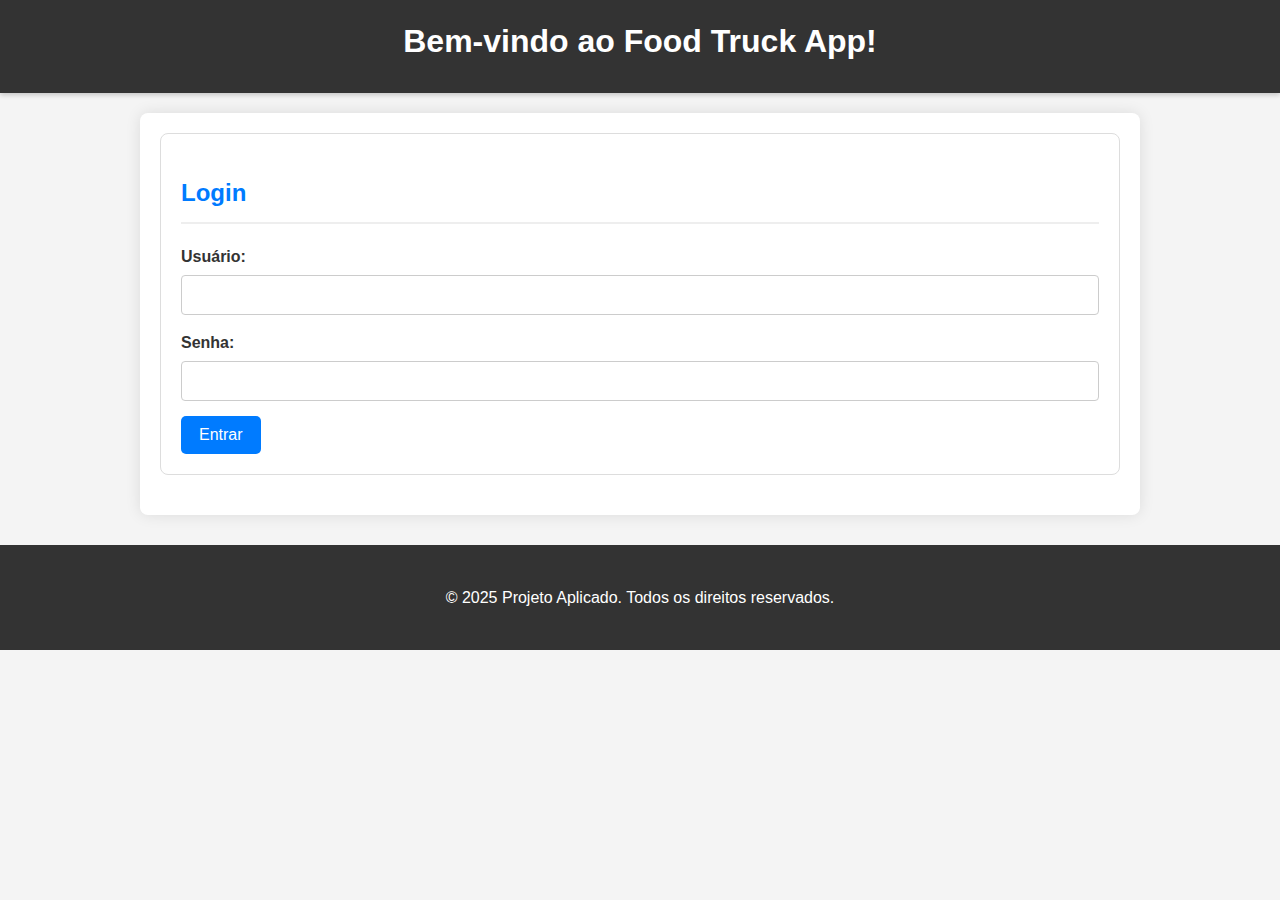
<file: public/index.html>
<!DOCTYPE html>
<html lang="pt-BR">
<head>
    <meta charset="UTF-8">
    <meta name="viewport" content="width=device-width, initial-scale=1.0">
    <title>Food Truck - Login</title>
    <link rel="stylesheet" href="../assets/css/style.css">
</head>
<body>
    <header>
        <h1>Bem-vindo ao Food Truck App!</h1>
    </header>
    <main>
        <section class="login-container">
            <h2>Login</h2>
            <form id="loginForm">
                <div class="form-group">
                    <label for="username">Usuário:</label>
                    <input type="text" id="username" name="username" required>
                </div>
                <div class="form-group">
                    <label for="password">Senha:</label>
                    <input type="password" id="password" name="password" required>
                </div>
                <div class="form-group" id="role-group" style="display: none;">
                    <label for="role">Entrar como:</label>
                    <select id="role" name="role">
                        <option value="" selected disabled>Selecione...</option>
                        <option value="atendente">Atendente</option>
                        <option value="chapeiro">Chapeiro</option>
                    </select>
                </div>
                <button type="submit">Entrar</button>
            </form>
            <p id="errorMessage" style="display:none; color:red;"></p>
        </section>
    </main>
    <footer>
        <p>&copy; 2025 Projeto Aplicado. Todos os direitos reservados.</p>
    </footer>
    <script src="../assets/js/common.js"></script>
    <script src="./index.js"></script>
</body>
</html>
</file>
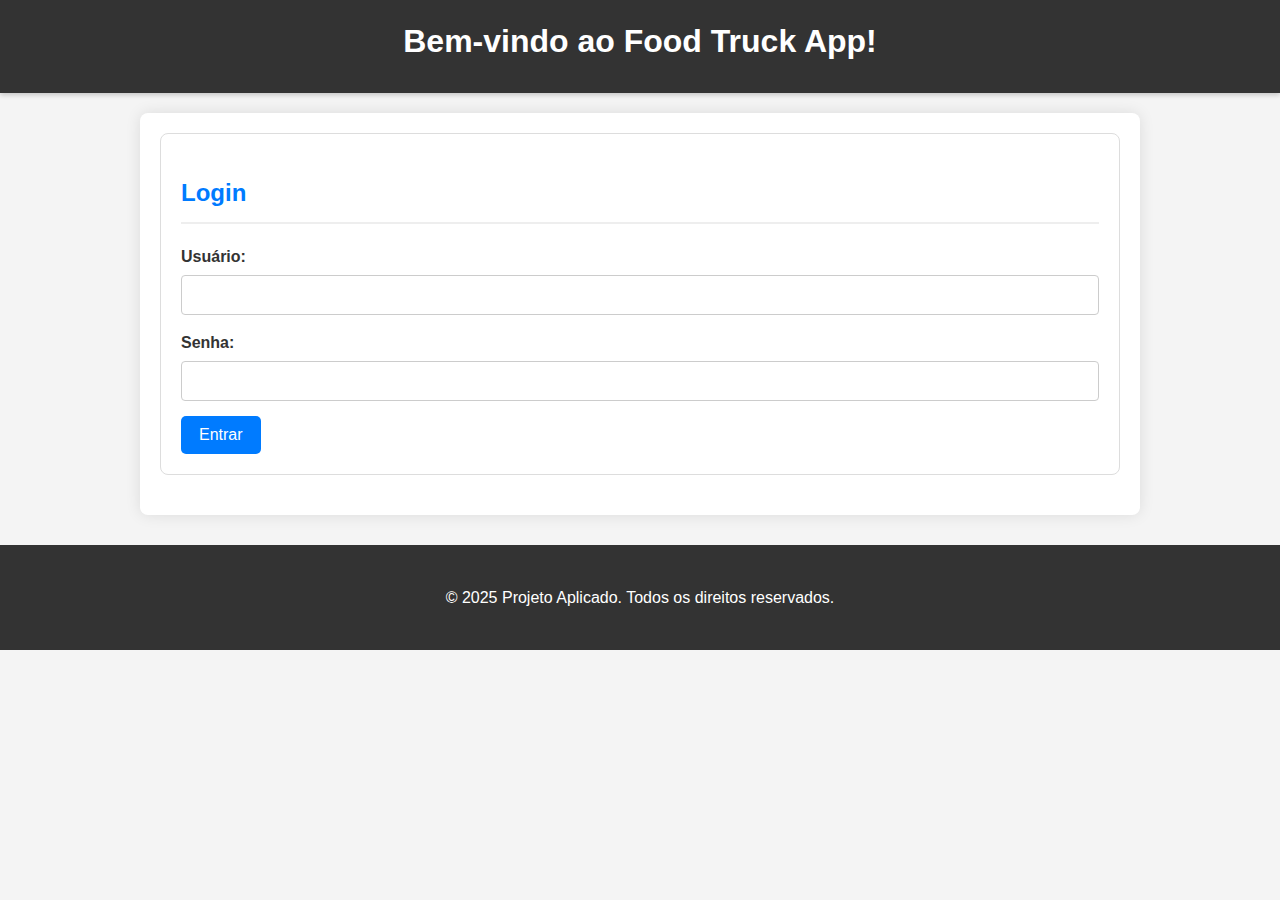
<file: public/admin/gerenciar_produtos.html>
<!DOCTYPE html>
<html lang="pt-BR">
<head>
    <meta charset="UTF-8">
    <meta name="viewport" content="width=device-width, initial-scale=1.0">
    <title>Admin - Gerenciar Produtos</title>
    <link rel="stylesheet" href="../../assets/css/gerenciar_produtos.css">
    
</head>
<body>
    <header>
        <h1>Gerenciamento de Produtos</h1>
        <nav>           
            <a href="../atendente/menu.html">Menu (Registrar Pedido)</a>  
           
        </nav>
    </header>
    <main>
        <section class="product-management">
            <h2>Criar Novo Produto</h2>
            <form id="createProductForm" class="inline-form">
                <div class="form-group">
                    <label for="createName">Nome:</label>
                    <input type="text" id="createName" required>
                </div>
                <div class="form-group">
                    <label for="createPrice">Preço:</label>
                    <input type="number" id="createPrice" step="0.01" required>
                </div>
                <div class="form-group">
                    <label for="createDescription">Descrição:</label>
                    <textarea id="createDescription"></textarea>
                </div>
                <div class="form-group">
                    <label for="createCategory">Categoria:</label>
                    <input type="text" id="createCategory">
                </div>
                <button type="submit">Criar Produto</button>
            </form>
            <p id="createProductMessage" style="color: green;"></p>
        </section>

        <section class="product-list">
            <h2>Lista de Produtos</h2>
            <div class="filter-controls">
                <label for="offset">Offset:</label>
                <input type="number" id="offset" value="0" min="0">
                <label for="limit">Limit:</label>
                <input type="number" id="limit" value="10" min="1" max="100">
                <button id="fetchProductsBtn">Carregar Produtos</button>
            </div>
            <ul id="productsList">
                <li>Carregando produtos...</li>
            </ul>
            <p id="productsPaginationInfo"></p>
        </section>

        <section class="product-details" >
            <h2>Detalhes e Edição de Produto</h2>
            <div class="form-group">
                <label for="getProductId">ID do Produto:</label>
                <input type="text" id="getProductId">
                <button id="getProductBtn">Buscar Produto</button>
            </div>
            <form id="updateProductForm" class="inline-form" style="display: none;">
                <h3>Editar Produto <span id="currentProductId"></span></h3>
                <div class="form-group">
                    <label for="updateName">Nome:</label>
                    <input type="text" id="updateName">
                </div>
                <div class="form-group">
                    <label for="updateDescription">Descrição:</label>
                    <textarea id="updateDescription"></textarea>
                </div>
                <div class="form-group">
                    <label for="updatePrice">Preço:</label>
                    <input type="text" id="updatePrice" step="0.01">
                </div>
                <div class="form-group">
                    <label for="updateCategory">Categoria:</label>
                    <input type="text" id="updateCategory">
                </div>
                <button type="submit" id="submitUpdateButton">Atualizar Produto (PUT)</button>
                <button type="button" id="submitPatchButton">Atualizar Parcial (PATCH)</button>
                <button type="button" id="deleteProductBtn">Deletar Produto</button>
            </form>
            <p id="productDetailMessage" style="color: blue;"></p>
        </section>
    </main>
    <footer>
        <p>&copy; 2025 Projeto Aplicado. Todos os direitos reservados.</p>
    </footer>
    <script src="../../assets/js/common.js"></script>
    <script src="./gerenciar_produtos.js"></script>
</body>
</html>
</file>
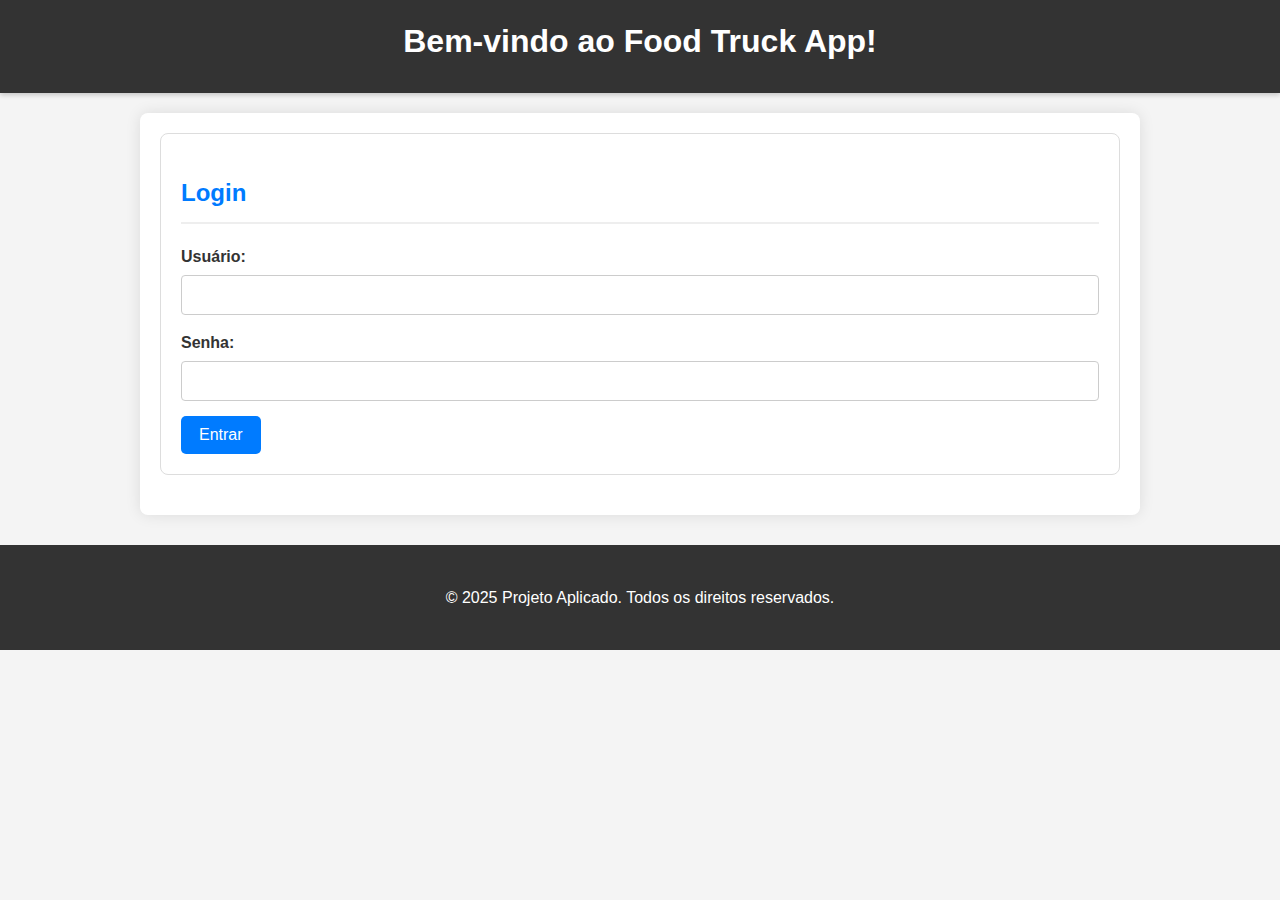
<file: public/atendente/acompanhar_pedidos.html>
<!DOCTYPE html>
<html lang="pt-BR">
<head>
    <meta charset="UTF-8">
    <meta name="viewport" content="width=device-width, initial-scale=1.0">
    <meta name="description" content="Interface do Chapeiro para gestão e acompanhamento de pedidos de lanchonete por status.">
    <title>Chapeiro - Preparar Pedidos</title> <link rel="stylesheet" href="../../assets/css/style.css">
    <link rel="stylesheet" href="../../assets/css/chapeiro.css">
</head>
<body>
    <header>
        <h1>Acompanhar Pedidos</h1>
            <nav>
                <ul>
                <li><a href="menu.html">Voltar</a></li>
                <li><a href="#" id="logoutBtn">Sair</a></li>
                </ul>
            </nav>
        </div>
    </header>

    <main class="container">
        <section id="orders-section">
            <h2>Gestão de Pedidos por Status</h2>
            <h3> Funções Permitidas: Cancelar ou Estornar Cancelamento</h3>
            <p id="loadingMessage" class="message">Carregando pedidos...</p>
            <p id="noOrdersMessage" class="message" style="display: none;">Nenhum pedido encontrado nos status visíveis.</p>

            <div class="filter-controls-container">
                <button id="toggleFilterBtn" class="btn-primary filter-toggle-btn">Ver Pedidos de Outros Dias</button>
            </div>
            <div class="orders-board">
                <div class="status-column" id="column-pending">
                    <h3>Pendentes <span class="order-count" id="count-pending"> (0)</span></h3>
                    <div class="orders-grid" id="pendingOrdersList">
                        </div>
                </div>

                <div class="status-column" id="column-processing">
                    <h3>Em Preparo <span class="order-count" id="count-processing"> (0)</span></h3>
                    <div class="orders-grid" id="processingOrdersList">
                        </div>
                </div>

                <div class="status-column" id="column-completed">
                    <h3>Concluídos <span class="order-count" id="count-completed"> (0)</span></h3>
                    <div class="orders-grid" id="completedOrdersList">
                        </div>
                </div>

                <div class="status-column" id="column-cancelled">
                    <h3>Cancelados <span class="order-count" id="count-cancelled"> (0)</span></h3>
                    <div class="orders-grid" id="cancelledOrdersList">
                        </div>
                </div>
            </div>
        </section>
    </main>

    <footer>
        <div class="container">
            <p>&copy; 2025 Projeto Aplicado. Todos os direitos reservados.</p>
        </div>
    </footer>

    <script src="../../assets/js/common.js"></script>
    <script src="acompanhar_pedidos.js"></script> </body>
</html>
</file>
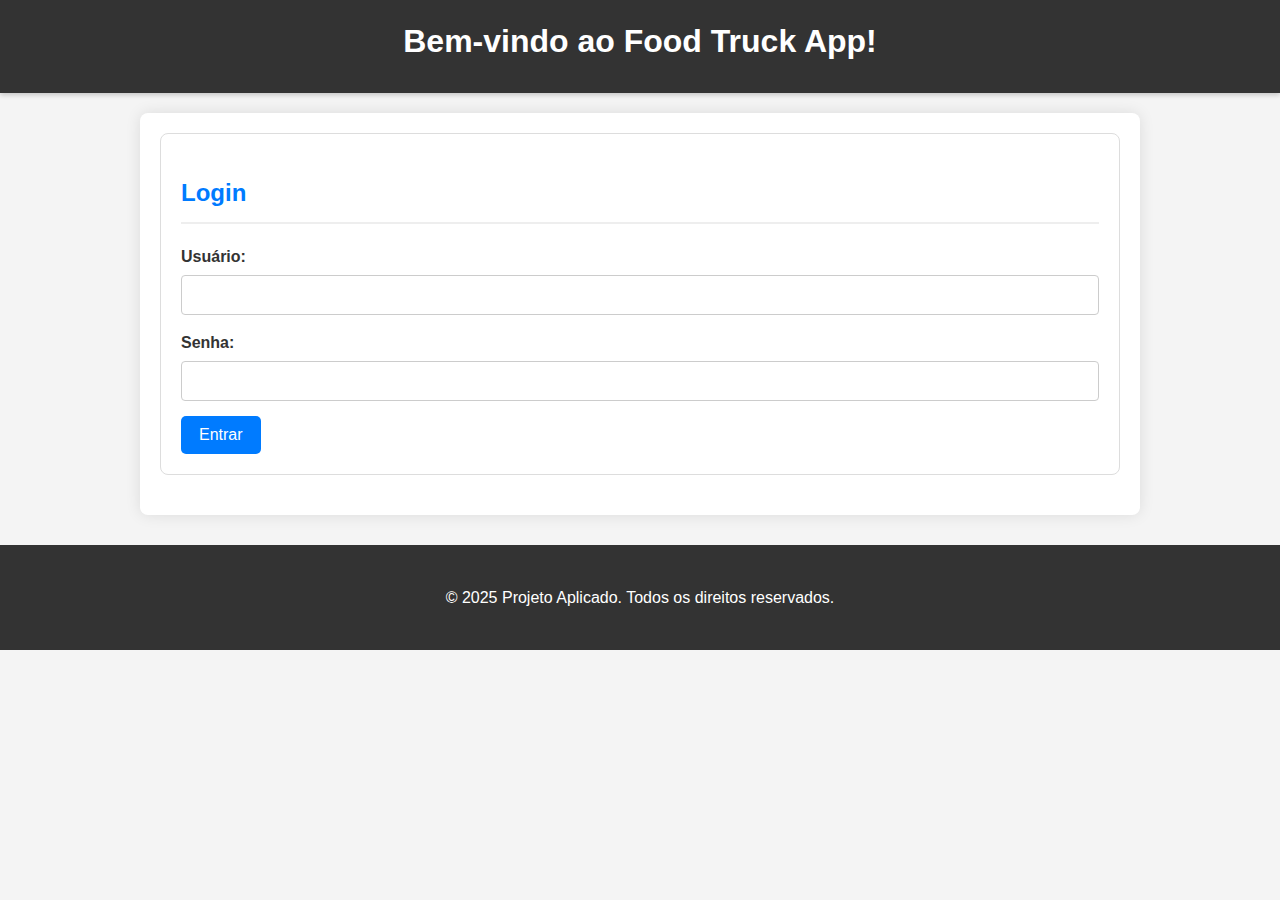
<file: public/atendente/acompanhar_pedidos2.html>
<!DOCTYPE html>
<html lang="pt-BR">
<head>
    <meta charset="UTF-8">
    <meta name="viewport" content="width=device-width, initial-scale=1.0">
    <title>Acompanhar Pedidos - FoodTruck</title>
    <link rel="stylesheet" href="../../assets/css/style.css">
</head>
<body>
    <header>
        <h1>Acompanhar Pedidos</h1>
        <nav>
            <ul>
                <li><a href="../dashboard.html">Dashboard</a></li>
                <li><a href="menu.html">Menu (Registrar Pedido)</a></li>
                <li><a href="acompanhar_pedidos.html">Acompanhar Pedidos</a></li>
                <li><a href="../admin/gerenciar_produtos.html">Gerenciar Produtos</a></li>
                <li><a href="#" id="logoutBtn">Sair</a></li>
            </ul>
        </nav>
    </header>

    <main>
        <section id="orders-list-section">
            <h2>Pedidos Atuais</h2>
            <div id="ordersTableContainer">
                <p id="loadingMessage">Carregando pedidos...</p>
                <table id="ordersTable">
                    <thead>
                        <tr>
                            <th>ID do Pedido</th>
                            <th>Mesa</th>
                            <th>Total</th>
                            <th>Status</th>
                            <th>Data/Hora</th>
                            <th>Observações</th>
                            <th>Ações</th>
                        </tr>
                    </thead>
                    <tbody>
                        </tbody>
                </table>
                <p id="noOrdersMessage" style="display: none;">Nenhum pedido encontrado.</p>
            </div>
        </section>
    </main>

    <footer>
        <p>&copy; 2025 Projeto Aplicado. Todos os direitos reservados.</p>
    </footer>

    <script src="../../assets/js/common.js"></script>
    <script src="./acompanhar_pedidos.js"></script>
</body>
</html>
</file>
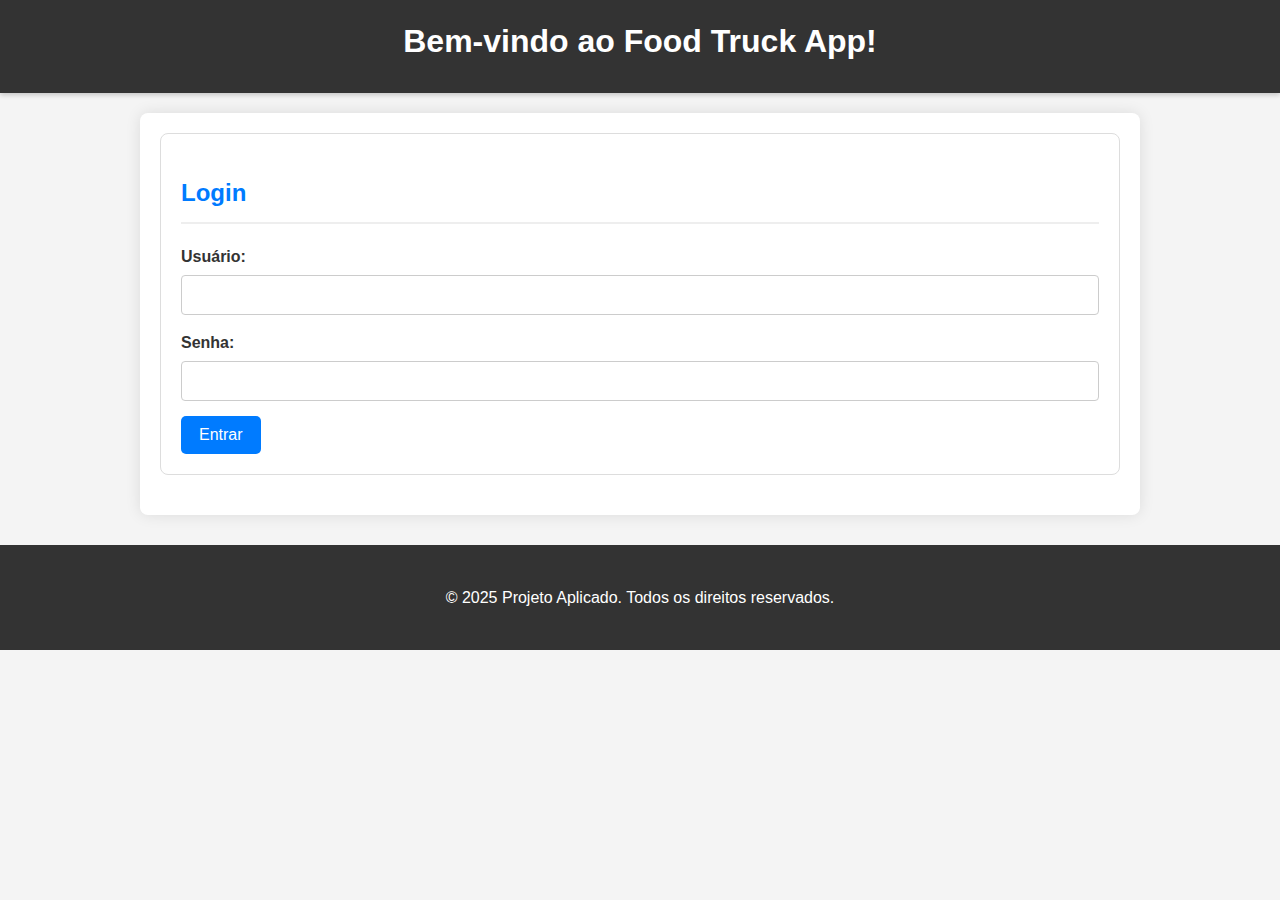
<file: public/atendente/menu.html>
<!DOCTYPE html>
<html lang="pt-BR">
<head>
    <meta charset="UTF-8">
    <meta name="viewport" content="width=device-width, initial-scale=1.0">
    <title>Menu - Restaurante</title>
    <link rel="stylesheet" href="../../assets/css/style.css">
    <link rel="stylesheet" href="../../assets/css/atendente_menu.css">
</head>
<body>
    <header>
        <div class="container">
            <h1>Menu do Restaurante</h1>
            <nav>
                <ul>
                    <li><a href="#" id="viewCartBtn">Ver Carrinho (<span id="cartItemCount">0</span>)</a></li>
                    <li><a href="acompanhar_pedidos.html">Acompanhar Pedidos</a></li>
                    <li><a href="../admin/gerenciar_produtos.html">Gerenciar Produtos</a></li>
                    <li><a href="#" id="logoutBtn">Sair</a></li>                 
                </ul>
            </nav>
        </div>
    </header>

    <main class="container">
        <section id="products-section">
            <h2>Nossos Produtos</h2>
            <div id="preparationTimeEstimate" class="time-estimate-box">
                <p>Tempo de preparo estimado para o seu pedido: <span id="estimatedMinutes">--</span> minutos.</p>
                <p>Pedidos em preparo/pendentes: <span id="pendingOrdersCount">--</span></p> </div>
            </div>

            <p id="loadingMessage" class="message">Carregando produtos...</p>
            <p id="noProductsMessage" class="message" style="display: none;">Nenhum produto disponível.</p>

            <div class="products-board">
                <div class="category-column" id="column-food">
                    <h3>Comidas <span class="product-count" id="count-food"> (0)</span></h3>
                    <div class="products-grid" id="foodProductsList">
                        </div>
                </div>

                <div class="category-column" id="column-drink">
                    <h3>Bebidas <span class="product-count" id="count-drink"> (0)</span></h3>
                    <div class="products-grid" id="drinkProductsList">
                        </div>
                </div>

                <div class="category-column" id="column-dessert">
                    <h3>Sobremesas <span class="product-count" id="count-dessert"> (0)</span></h3>
                    <div class="products-grid" id="dessertProductsList">
                        </div>
                </div>

                <div class="category-column" id="column-snack">
                    <h3>Lanches <span class="product-count" id="count-snack"> (0)</span></h3>
                    <div class="products-grid" id="snackProductsList">
                        </div>
                </div>
            </div>
        </section>

        <div id="cartModal" class="modal">
            <div class="modal-content">
                <span class="close-button">&times;</span>
                <h2>Seu Carrinho</h2>
                <ul id="cartItems">
                    </ul>
                <p>Total: R$ <span id="cartTotal">0.00</span></p>
                <div class="order-notes-section">
                    <label for="orderNotes">Observações do Pedido:</label>
                    <textarea id="orderNotes" rows="3" placeholder="Ex: Sem cebola, ponto da carne, etc."></textarea>
                </div>
                <div class="cart-actions">
                    <button id="clearCartBtn" class="btn btn-secondary">Limpar Carrinho</button>
                    <button id="checkoutBtn" class="btn btn-primary">Finalizar Pedido</button>
                </div>
            </div>
        </div>
    </main>

    <footer>
        <div class="container">
            <p>&copy; 2025 Projeto Aplicado. Todos os direitos reservados.</p>
        </div>
    </footer>

    <script src="../../assets/js/common.js"></script>
    <script src="menu.js"></script>
</body>
</html>
</file>
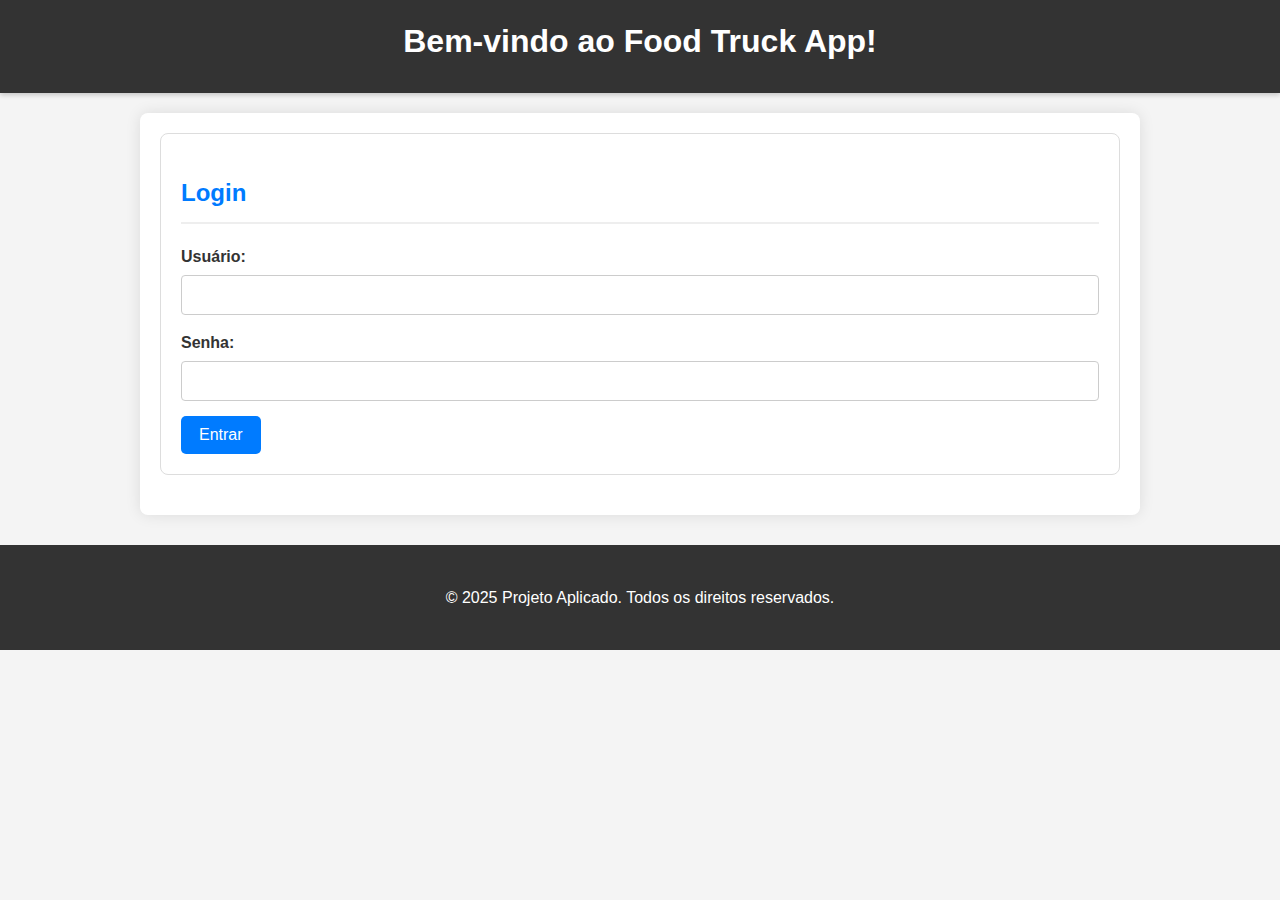
<file: public/atendente/registrar_avaliacao.html>
<!DOCTYPE html>
<html lang="pt-BR">
<head>
    <meta charset="UTF-8">
    <meta name="viewport" content="width=device-width, initial-scale=1.0">
    <meta name="description" content="Página para avaliar pedidos e visualizar ranking de produtos.">
    <title>Atendente - Avaliar Pedidos e Ranking</title>
    <link rel="stylesheet" href="../../assets/css/style.css">
    <link rel="stylesheet" href="../../assets/css/avaliar.css"> </head>
<body>
    <header>
        <div class="container header-container">
            <h1>Avaliar Pedidos e Ranking</h1>
            <nav>
                <ul>
                    <li><a href="menu.html">Menu</a></li>

                </ul>
            </nav>
        </div>
    </header>

    <main class="container">
        <section id="evaluate-order-section">
            <h2>Avaliar Novos Pedidos Concluídos</h2>
            <p id="evalOrdersLoading" class="message">Carregando pedidos concluídos para avaliação...</p>
            <p id="noEvalOrdersMessage" class="message" style="display: none;">Nenhum pedido concluído disponível para avaliação no momento.</p>
            
            <div class="orders-list-container" id="ordersToEvaluateList">
                </div>

            <div id="ratingInputCard" class="form-card" style="display: none;">
                <h3>Atribuir Nota ao Pedido: <span id="selectedOrderLocator"></span></h3>
                <p>Status: <span id="selectedOrderStatus"></span> | Total: R$ <span id="selectedOrderTotal"></span> | Criado em: <span id="selectedOrderCreatedAt"></span></p>
                <div class="rating-input-group">
                    <label for="orderRatingInput">Nota (0-5):</label>
                    <input type="number" id="orderRatingInput" min="0" max="5" step="0.5" placeholder="Ex: 4.5">
                    <button id="submitRatingBtn" class="btn-primary">Atribuir Nota</button>
                </div>
                <p id="evaluationMessage" class="message" style="display: none;"></p>
            </div>
        </section>

        <hr> <section id="evaluated-orders-section">
            <h2>Pedidos Já Avaliados</h2>
            <p id="evaluatedOrdersLoading" class="message">Carregando pedidos avaliados...</p>
            <p id="noEvaluatedOrdersMessage" class="message" style="display: none;">Nenhum pedido foi avaliado ainda.</p>
            
            <div class="orders-list-container" id="evaluatedOrdersList">
                </div>
        </section>

        <hr> <section id="product-ranking-section">
            <h2>Ranking de Produtos Avaliados</h2>
            <p id="rankingLoadingMessage" class="message">Carregando ranking...</p>
            <p id="noRankingMessage" class="message" style="display: none;">Nenhum produto avaliado ainda.</p>
            <table id="rankingTable" style="display: none;">
                <thead>
                    <tr>
                        <th>Produto</th>
                        <th>Vendas</th>
                        <th>Média de Notas</th>
                    </tr>
                </thead>
                <tbody id="rankingTableBody">
                    </tbody>
            </table>
        </section>
    </main>

    <footer>
        <div class="container">
            <p>&copy; 2025 Projeto Aplicado. Todos os direitos reservados.</p>
        </div>
    </footer>

    <script src="../../assets/js/common.js"></script>
    <script src="registrar_avaliacao.js"></script>
</body>
</html>
</file>
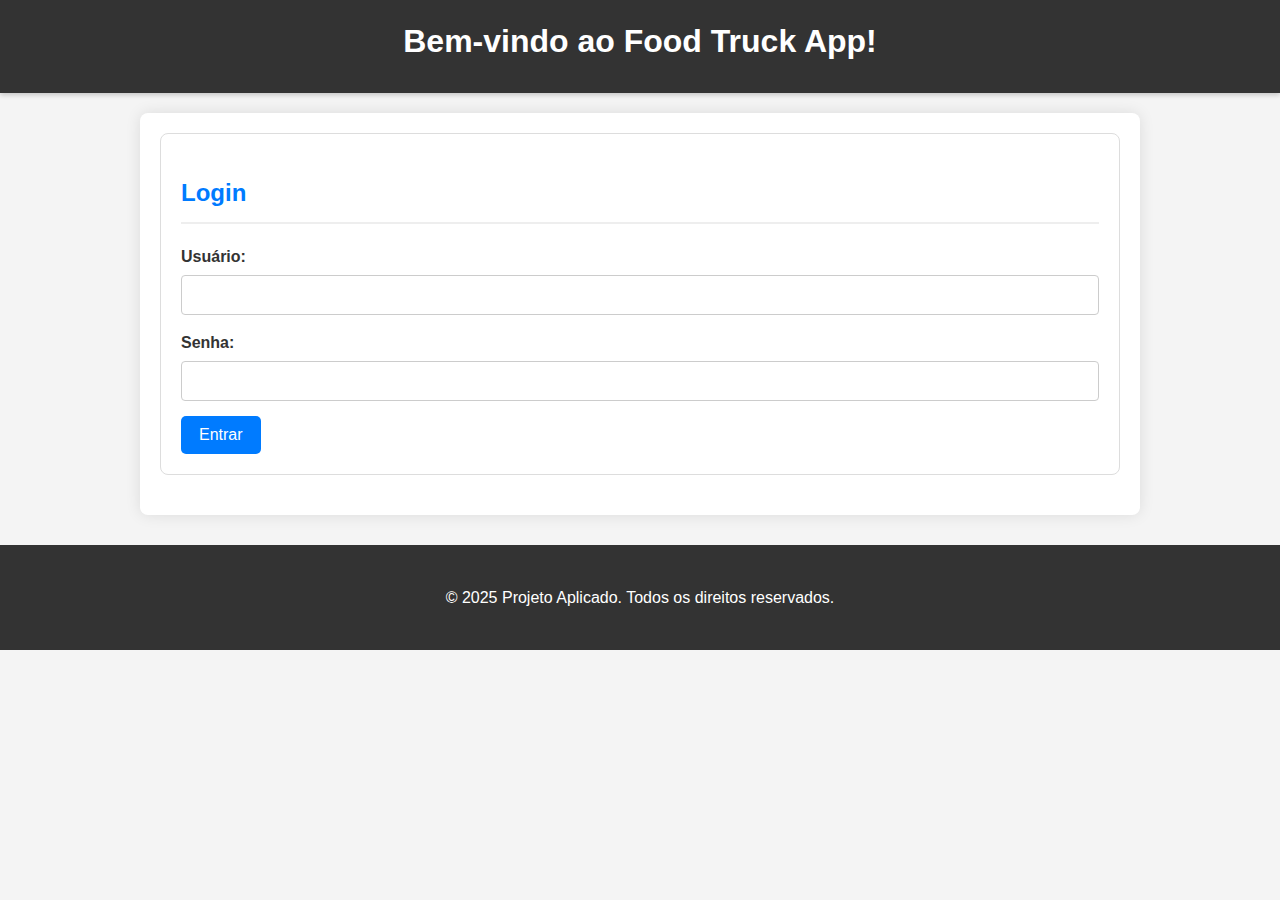
<file: public/atendente/registrar_pedido.html>
<!DOCTYPE html>
<html lang="pt-BR">
<head>
    <meta charset="UTF-8">
    <meta name="viewport" content="width=device-width, initial-scale=1.0">
    <title>Atendente - Registrar Pedido</title>
    <link rel="stylesheet" href="../../assets/css/style.css">
</head>
<body>
    <header>
        <h1>Registrar Novo Pedido</h1>
        <nav>
            <a href="menu.html">Menu</a>
            <a href="registrar_pedido.html">Registrar Pedido</a>
            <a href="acompanhar_pedidos.html">Acompanhar Pedidos</a>
            <a href="registrar_avaliacao.html">Registrar Avaliação</a>
            <a href="../index.html" id="logoutBtn">Sair</a>
        </nav>
    </header>
    <main>
        <section class="order-registration">
            <h2>Selecione os Itens</h2>
            <div class="item-selection">
                <label for="itemSelect">Selecione um item:</label>
                <select id="itemSelect">
                    <option value="">-- Carregando itens --</option>
                </select>
                <label for="quantity">Quantidade:</label>
                <input type="number" id="quantity" value="1" min="1">
                <button id="addItemToOrder">Adicionar ao Pedido</button>
            </div>

            <h2>Pedido Atual</h2>
            <ul id="currentOrderList">
                </ul>
            <p>Total do Pedido: <span id="orderTotal">R$ 0,00</span></p>

            <div class="order-actions">
                <button id="confirmOrder">Confirmar Pedido</button>
            </div>
            <p id="orderConfirmationMessage" style="color: green;"></p>
            <p id="estimatedTime" style="font-weight: bold;"></p>
        </section>
    </main>
    <footer>
        <p>&copy; 2025 Projeto Aplicado. Todos os direitos reservados.</p>
    </footer>
    <script src="../../assets/js/common.js"></script>
    <script src="./registrar_pedido.js"></script>
</body>
</html>
</file>
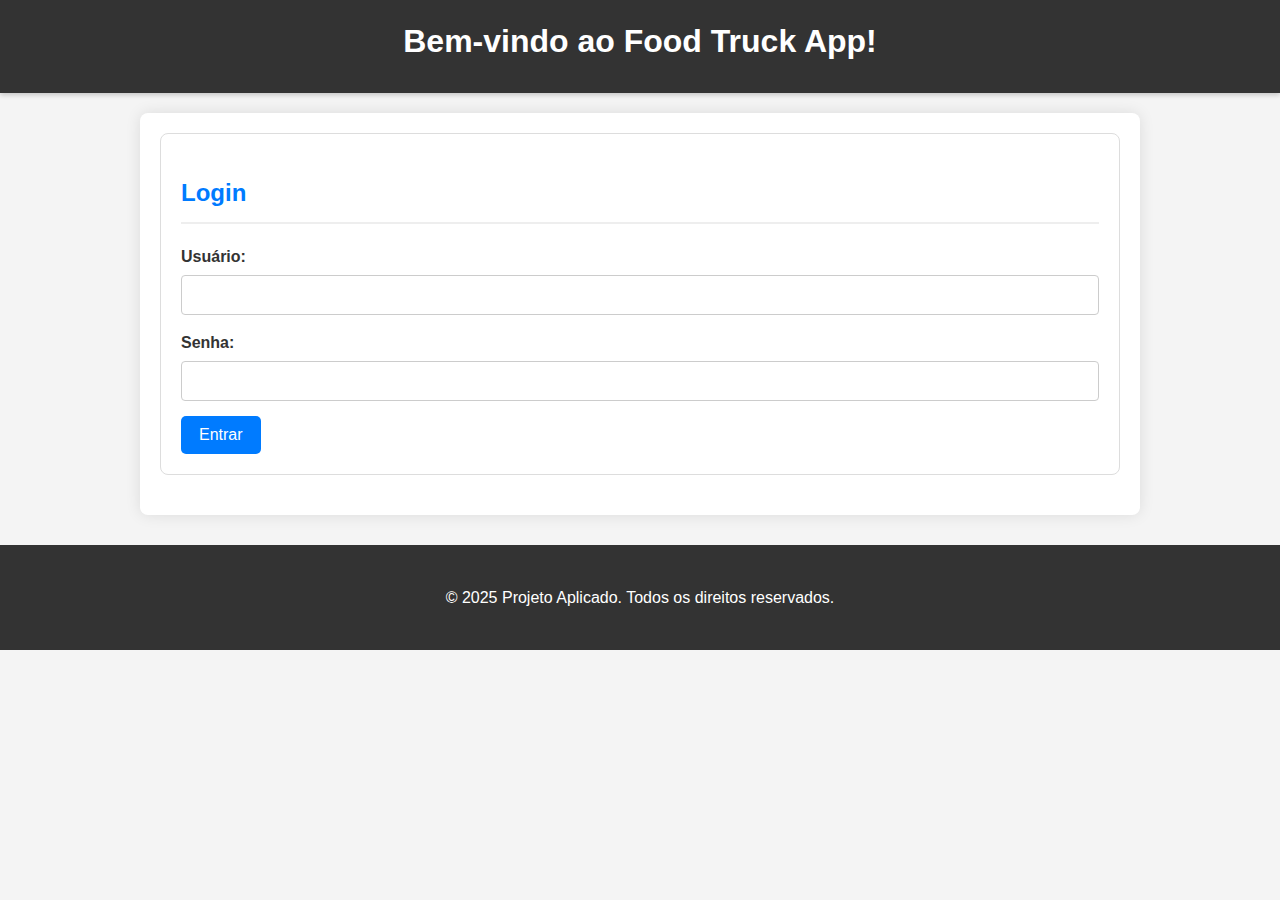
<file: public/chapeiro/preparar_pedidos.html>
<!DOCTYPE html>
<html lang="pt-BR">
<head>
    <meta charset="UTF-8">
    <meta name="viewport" content="width=device-width, initial-scale=1.0">
    <meta name="description" content="Interface do Chapeiro para gestão e acompanhamento de pedidos de lanchonete por status.">
    <title>Chapeiro - Preparar Pedidos</title> <link rel="stylesheet" href="../../assets/css/style.css">
    <link rel="stylesheet" href="../../assets/css/chapeiro.css">
</head>
<body>
    <header>
        <h1>Chapeiro - Preparar Pedidos</h1>
            <nav>
                <ul>
                <li><a href="#" id="logoutBtn">Sair</a></li>
                </ul>
            </nav>
        </div>
    </header>

    <main class="container">
        <section id="orders-section">
            <h2>Gestão de Pedidos por Status</h2>          
            <p id="loadingMessage" class="message">Carregando pedidos...</p>
            <p id="noOrdersMessage" class="message" style="display: none;">Nenhum pedido encontrado nos status visíveis.</p>

            <div class="filter-controls-container">
                <button id="toggleFilterBtn" class="btn-primary filter-toggle-btn">Ver Pedidos de Outros Dias</button>
            </div>
            <div class="orders-board">
                <div class="status-column" id="column-pending">
                    <h3>Pendentes <span class="order-count" id="count-pending"> (0)</span></h3>
                    <div class="orders-grid" id="pendingOrdersList">
                        </div>
                </div>

                <div class="status-column" id="column-processing">
                    <h3>Em Preparo <span class="order-count" id="count-processing"> (0)</span></h3>
                    <div class="orders-grid" id="processingOrdersList">
                        </div>
                </div>

                <div class="status-column" id="column-completed">
                    <h3>Concluídos <span class="order-count" id="count-completed"> (0)</span></h3>
                    <div class="orders-grid" id="completedOrdersList">
                        </div>
                </div>

                <div class="status-column" id="column-cancelled">
                    <h3>Cancelados <span class="order-count" id="count-cancelled"> (0)</span></h3>
                    <div class="orders-grid" id="cancelledOrdersList">
                        </div>
                </div>
            </div>
        </section>
    </main>

    <footer>
        <div class="container">
            <p>&copy; 2025 Projeto Aplicado. Todos os direitos reservados.</p>
        </div>
    </footer>

    <script src="../../assets/js/common.js"></script>
    <script src="preparar_pedidos.js"></script> </body>
</html>
</file>
<file: assets/css/style.css>
/* assets/css/style.css */
/* Estilos básicos para o layout, cores, fontes, etc. */
body {
    font-family: Arial, sans-serif;
    margin: 0;
    padding: 0;
    background-color: #f4f4f4;
    color: #333;
    line-height: 1.6;
}

header {
    background-color: #333;
    color: #fff;
    padding: 1em 0;
    text-align: center;
    box-shadow: 0 2px 5px rgba(0,0,0,0.2);
}

header h1 {
    margin: 0;
    padding-bottom: 10px;
}

nav {
    margin-top: 10px;
}

/* NOVAS REGRAS: Para estilizar a lista de navegação (ul e li) */
nav ul {
    list-style-type: none; /* Remove as bolinhas da lista */
    padding: 0;
    margin: 0;
    display: flex; /* Torna a lista um flex container */
    justify-content: center; /* Centraliza os itens horizontalmente */
    flex-wrap: wrap; /* Permite que os itens quebrem a linha em telas pequenas */
    gap: 15px; /* Adiciona espaço entre os itens do menu */
}

nav li {
    margin: 0; /* Remove margens padrão dos itens de lista */
}

/* FIM DAS NOVAS REGRAS */

nav a {
    color: #fff;
    text-decoration: none;
    padding: 0.7em 1.2em;
    /* Remover margin: 0 5px; daqui se o 'gap' em nav ul for suficiente */
    /* Se quiser mais espaço, pode manter o 'margin' junto com 'gap' */
    margin: 0 5px; 
    border: 1px solid #fff;
    border-radius: 5px;
    transition: background-color 0.3s ease;
}

nav a:hover {
    background-color: #555;
}

main {
    padding: 20px;
    max-width: 960px;
    margin: 20px auto;
    background-color: #fff;
    box-shadow: 0 0 15px rgba(0, 0, 0, 0.1);
    border-radius: 8px;
}

footer {
    text-align: center;
    padding: 1.5em 0;
    background-color: #333;
    color: #fff;
    position: relative;
    bottom: 0;
    width: 100%;
    margin-top: 30px;
}

.login-container, .menu-list, .order-registration, .order-tracking, .review-registration, .order-preparation {
    padding: 20px;
    border: 1px solid #ddd;
    border-radius: 8px;
    margin-bottom: 20px;
}

h2 {
    color: #007bff;
    border-bottom: 2px solid #eee;
    padding-bottom: 10px;
    margin-bottom: 20px;
}

.form-group {
    margin-bottom: 15px;
}

.form-group label {
    display: block;
    margin-bottom: 5px;
    font-weight: bold;
}

.form-group input[type="text"],
.form-group input[type="password"],
.form-group input[type="number"],
.form-group select,
.form-group textarea {
    width: calc(100% - 22px); /* Ajusta para padding e borda */
    padding: 10px;
    border: 1px solid #ccc;
    border-radius: 4px;
    font-size: 1em;
}

button {
    background-color: #007bff;
    color: white;
    padding: 10px 18px;
    border: none;
    border-radius: 5px;
    cursor: pointer;
    font-size: 1em;
    margin-right: 10px;
    transition: background-color 0.3s ease;
}

button:hover {
    background-color: #0056b3;
}

ul#menuItems li,
ul#activeOrdersList li,
ul#pendingOrdersList li,
ul#currentOrderList li {
    border: 1px solid #eee;
    padding: 15px;
    margin-bottom: 10px;
    border-radius: 6px;
    background-color: #f9f9f9;
    display: flex;
    flex-direction: column;
    gap: 8px;
}

ul#currentOrderList li {
    flex-direction: row;
    justify-content: space-between;
    align-items: center;
}

.order-status {
    font-weight: bold;
    color: #28a745; /* Cor para status positivo */
}

/* Estilos para botões de atualização dentro das listas */
.update-status-btn, .add-to-order-btn, .remove-item-btn {
    background-color: #6c757d; /* Cinza para ações secundárias */
    padding: 8px 12px;
    font-size: 0.9em;
    margin-top: 5px; /* Espaçamento dos botões em lista */
}

.update-status-btn:hover, .add-to-order-btn:hover, .remove-item-btn:hover {
    background-color: #5a6268;
}

.remove-item-btn {
    background-color: #dc3545; /* Vermelho para remover */
}

.remove-item-btn:hover {
    background-color: #c82333;
}

/* Mensagens de feedback */
p#errorMessage, p#orderConfirmationMessage, p#reviewConfirmationMessage {
    margin-top: 15px;
    padding: 10px;
    border-radius: 4px;
    font-weight: bold;
}

p#errorMessage {
    background-color: #f8d7da;
    color: #721c24;
    border: 1px solid #f5c6cb;
}

p#orderConfirmationMessage, p#reviewConfirmationMessage {
    background-color: #d4edda;
    color: #155724;
    border: 1px solid #c3e6cb;
}
</file>
<file: assets/css/gerenciar_produtos.css>
/* public/assets/css/admin_produtos_minimal.css */

/* Geral */
body {
    font-family: 'Arial', sans-serif;
    margin: 0;
    padding: 0;
    background-color: #f4f4f4;
    color: #333;
    line-height: 1.6;
}

.container {
    width: 90%;
    max-width: 1200px;
    margin: 20px auto;
    padding: 0 15px;
}

/* Header */
header {
    background-color: #333;
    color: #fff;
    padding: 1rem 0;
    text-align: center;
    box-shadow: 0 2px 5px rgba(0,0,0,0.2);
}

header h1 {
    margin: 0;
    font-size: 2em;
}

header nav {
    margin-top: 10px;
}

header nav a {
    color: #fff;
    text-decoration: none;
    padding: 0.5rem 1rem;
    transition: background-color 0.3s ease;
}

header nav a:hover {
    background-color: #555;
    border-radius: 4px;
}

/* Main Content */
main {
    padding: 20px 0;
}

section {
    background-color: #fff;
    padding: 20px;
    margin-bottom: 20px;
    border-radius: 8px;
    box-shadow: 0 2px 5px rgba(0,0,0,0.1);
}

h2 {
    color: #007bff; /* Azul para títulos de seção */
    border-bottom: 2px solid #eee;
    padding-bottom: 10px;
    margin-top: 0;
    margin-bottom: 20px;
}

h3 {
    color: #555;
    margin-top: 0;
    margin-bottom: 15px;
}

/* Forms */
form {
    display: grid;
    gap: 15px;
}

.form-group {
    display: flex;
    flex-direction: column;
}

label {
    font-weight: bold;
    margin-bottom: 5px;
    color: #555;
}

input[type="text"],
input[type="number"],
textarea {
    width: 100%;
    padding: 10px;
    border: 1px solid #ddd;
    border-radius: 4px;
    box-sizing: border-box; /* Garante que padding não aumente a largura total */
    font-size: 1em;
}

input[type="checkbox"] {
    margin-top: 5px;
}

textarea {
    resize: vertical; /* Permite redimensionar verticalmente */
    min-height: 80px;
}

button {
    background-color: #007bff; /* Azul primário */
    color: white;
    padding: 10px 20px;
    border: none;
    border-radius: 5px;
    cursor: pointer;
    font-size: 1em;
    transition: background-color 0.3s ease, transform 0.2s ease;
    align-self: start; /* Alinha o botão ao início da linha no grid */
}

button:hover {
    background-color: #0056b3;
    transform: translateY(-1px);
}

button:active {
    transform: translateY(0);
}

/* Specific button styles for clarity */
#submitPatchButton {
    background-color: #ffc107; /* Amarelo/Laranja para patch */
    color: #333; /* Texto escuro para contraste */
}

#submitPatchButton:hover {
    background-color: #e0a800;
}

#deleteProductBtn {
    background-color: #dc3545; /* Vermelho para delete */
}

#deleteProductBtn:hover {
    background-color: #c82333;
}

#fetchProductsBtn {
    background-color: #6c757d; /* Cinza para fetch */
}

#fetchProductsBtn:hover {
    background-color: #5a6268;
}


/* Messages */
p[id$="Message"] { /* Seleciona parágrafos com IDs terminando em "Message" */
    margin-top: 15px;
    padding: 10px;
    border-radius: 5px;
    font-weight: bold;
}

#createProductMessage {
    background-color: #e6ffe6; /* Fundo verde claro para sucesso */
    border: 1px solid #4CAF50;
    color: #218838;
}

#createProductMessage:empty {
    display: none;
}

#productDetailMessage {
    background-color: #e0f2ff; /* Fundo azul claro para info */
    border: 1px solid #007bff;
    color: #0056b3;
}

#productDetailMessage:empty {
    display: none;
}

/* Product List */
#productsList {
    list-style: none;
    padding: 0;
    margin-top: 20px;
}

#productsList li {
    background-color: #f9f9f9;
    border: 1px solid #eee;
    margin-bottom: 10px;
    padding: 15px;
    border-radius: 6px;
    transition: background-color 0.2s ease;
}

#productsList li:hover {
    background-color: #f0f0f0;
}

#productsList li strong {
    color: #007bff;
}

.filter-controls {
    display: flex;
    gap: 10px;
    align-items: center;
    margin-bottom: 15px;
    flex-wrap: wrap; /* Permite que os itens quebrem a linha em telas menores */
}

.filter-controls input {
    width: 80px; /* Ajuste para inputs de número */
    text-align: center;
}

/* Product Details Form */
#updateProductForm {
    border-top: 1px solid #eee;
    padding-top: 20px;
    margin-top: 20px;
    display: grid; /* Mantém o grid para o formulário de edição */
}

#updateProductForm h3 {
    margin-bottom: 20px;
    color: #007bff;
}

#updateProductForm button {
    margin-top: 10px;
    width: auto; /* Botões de formulário de detalhes podem ter largura auto */
    margin-right: 10px; /* Espaço entre os botões */
}


/* Footer */
footer {
    text-align: center;
    padding: 1rem 0;
    background-color: #333;
    color: #fff;
    margin-top: 20px;
}

/* Responsividade Básica */
@media (max-width: 768px) {
    header h1 {
        font-size: 1.8em;
    }

    form {
        grid-template-columns: 1fr;
    }

    .filter-controls {
        flex-direction: column;
        align-items: stretch;
    }

    .filter-controls input,
    .filter-controls button {
        width: 100%;
        margin-bottom: 10px;
    }
}
.inline-form {
    display: flex;
    flex-wrap: wrap;
    gap: 16px;
    align-items: flex-end;
}
.inline-form .form-group {
    display: flex;
    flex-direction: column;
    min-width: 180px;
}
.inline-form textarea,
.inline-form input[type="text"],
.inline-form input[type="number"] {
    min-width: 180px;
    max-width: 220px;
    width: 220px;
    box-sizing: border-box;
    height: 38px;
}
.inline-form textarea {
    resize: vertical;
    min-height: 38px;
    max-height: 38px;
}
.inline-form button {
    height: 38px;
    align-self: flex-end;
}
</file>
<file: assets/css/chapeiro.css>
/* Estilos gerais para o corpo e layout principal */
body {
    font-family: 'Arial', sans-serif;
    margin: 0;
    padding: 0;
    background-color: #f0f2f5;
    color: #333;
}

.container {
    width: 95%; /* Aumentado para 95% para dar mais espaço às colunas */
    max-width: 1400px; /* Limite máximo para o container */
    margin: 0 auto;
    padding: 20px 0;
}

header {
    background-color: #343a40;
    color: white;
    padding: 15px 0;
    box-shadow: 0 2px 4px rgba(0,0,0,0.1);
}

header h1 {
    margin: 0;
    font-size: 1.8em;
    text-align: center;
}

header nav ul {
    list-style: none;
    padding: 0;
    margin: 0;
    text-align: right;
}

header nav ul li {
    display: inline;
    margin-left: 20px;
}

header nav ul li a {
    color: white;
    text-decoration: none;
    font-weight: bold;
}

main {
    padding: 20px 0;
}

/* Seção de Pedidos */
#orders-section h2 {
    text-align: center;
    color: #333;
    margin-bottom: 25px;
    font-size: 2em;
}

.message {
    text-align: center;
    color: #666;
    font-style: italic;
    margin-top: 20px;
}

/* Contêiner principal das colunas (Quadro de Kanban) */
.orders-board {
    display: flex; /* Transforma em um contêiner flexível */
    gap: 15px; /* Espaço entre as colunas */
    margin-top: 20px;
    flex-wrap: wrap; /* Permite que as colunas quebrem para a linha de baixo em telas menores */
    overflow-x: auto; /* Adiciona scroll horizontal se as colunas não couberem */
    padding-bottom: 10px; /* Para não cortar a scrollbar horizontal */
    justify-content: flex-start; /* Alinha as colunas ao início */
}

/* Estilo para cada coluna de status */
.status-column {
    /* Use flex-basis para dar uma largura base e flex-shrink para permitir que encolham */
    /* Permite que as colunas cresçam (1), encolham (0 - para evitar que fiquem muito pequenas),
       e tenham uma base de 25% menos os gaps */
    flex: 1 0 calc(25% - 11.25px); /* (4 colunas * 25% = 100%) - (3 * gap de 15px) / 4 colunas */
                                   /* 11.25px = (3 * 15px) / 4 */
    min-width: 240px; /* Largura mínima para a coluna */

    background-color: #ffffff; /* Fundo branco para as colunas */
    border-radius: 8px;
    padding: 15px;
    box-shadow: 0 4px 8px rgba(0,0,0,0.08); /* Sombra mais visível para as colunas */
    display: flex;
    flex-direction: column; /* Conteúdo da coluna (título, grid) empilhado */
    border: 1px solid #e0e0e0; /* Borda suave para as colunas */
}

.status-column h3 {
    text-align: center;
    color: #333;
    margin-top: 0;
    margin-bottom: 15px;
    padding-bottom: 10px;
    border-bottom: 2px solid #ddd; /* Separador para o título */
}

.status-column .order-count {
    font-size: 0.9em;
    color: #666;
    font-weight: normal;
}

/* Ajuste para o grid de pedidos dentro de cada coluna */
.status-column .orders-grid {
    display: flex; /* Muda para flexbox para empilhar os cards verticalmente */
    flex-direction: column;
    gap: 15px; /* Espaçamento entre os cards dentro da coluna */
    flex-grow: 1; /* Faz com que o grid ocupe o espaço restante na coluna */
    overflow-y: auto; /* Adiciona scroll se houver muitos pedidos */
    max-height: calc(100vh - 300px); /* Ajuste a altura máxima conforme necessário (Altura da viewport - altura do header/footer/margens) */
    padding-right: 5px; /* Espaço para a scrollbar */
    padding-bottom: 1px; /* Evita que o último card seja cortado na borda da scrollbar */
}

/* Estilo para cada card de pedido */
.order-card {
    background-color: #ffffff;
    border: 1px solid #e0e0e0;
    border-radius: 8px;
    padding: 15px;
    box-shadow: 0 2px 4px rgba(0,0,0,0.05);
    transition: transform 0.2s ease-in-out, box-shadow 0.2s ease-in-out;
    display: flex;
    flex-direction: column;
}

.order-card:hover {
    transform: translateY(-3px);
    box-shadow: 0 6px 12px rgba(0,0,0,0.1);
}

/* Ajuste no order-header - agora só tem o H3 */
.order-header {
    display: flex; /* Mantém flex para centralização se quiser */
    justify-content: center; /* Centraliza o título "Pedido: T120" */
    align-items: center;
    margin-bottom: 10px;
    padding-bottom: 10px;
    border-bottom: 1px solid #eee;
}

.order-header h3 {
    margin: 0;
    font-size: 1.3em;
    color: #333; /* Cor do texto (preto ou um cinza escuro) */
    font-weight: bold;

    /* NOVAS PROPRIEDADES PARA O FUNDO CINZA E ARREDONDAMENTO */
    background-color: #e9ecef; /* Fundo cinza claro */
    padding: 5px 10px; /* Espaçamento interno */
    border-radius: 5px; /* Cantos levemente arredondados */
    display: inline-block; /* Importante para que o padding e background funcionem corretamente */
}

.order-status-display {
    margin-bottom: 10px;
    font-size: 0.9em;
    color: #666;
    text-align: center;
    font-weight: bold;
}

.status-badge {
    display: inline-block;
    padding: 4px 8px;
    border-radius: 12px;
    font-weight: bold;
    text-transform: uppercase;
    font-size: 0.8em;
    color: white; /* Cor padrão para texto do badge */
    margin-left: 5px;
}

/* Cores dos badges de status */
.status-badge.pending {
    background-color: #ffc107; /* Amarelo */
    color: #333; /* Texto escuro para contraste */
}
.status-badge.processing {
    background-color: #007bff; /* Azul */
}
.status-badge.completed {
    background-color: #28a745; /* Verde */
}
.status-badge.cancelled {
    background-color: #dc3545; /* Vermelho */
}

.order-details {
    margin-bottom: 10px;
    flex-grow: 1; /* Permite que os detalhes do pedido ocupem o espaço disponível */
}

.order-details h4 {
    margin-top: 0;
    margin-bottom: 8px;
    color: #444;
    font-size: 1em;
}

.order-items-list {
    list-style: none;
    padding: 0;
    margin: 0;
}

.order-items-list li {
    font-size: 0.9em;
    padding: 3px 0;
    border-bottom: 1px dashed #f0f0f0;
    display: flex;
    justify-content: space-between;
    align-items: center;
}

.order-items-list li:last-child {
    border-bottom: none;
}

.item-quantity {
    font-weight: bold;
    color: #007bff;
    margin-left: 5px;
}

.item-price {
    font-weight: bold;
    color: #28a745;
}

.order-notes {
    font-size: 0.85em;
    color: #777;
    margin-top: 10px;
    padding-top: 5px;
    border-top: 1px dashed #f0f0f0;
}

.order-total {
    text-align: right;
    font-size: 1.1em;
    margin-top: 10px;
    padding-top: 10px;
    border-top: 1px solid #eee;
    font-weight: bold;
    color: #333;
}

/* Seção de Ações do Pedido (Dropdown e Botão) */
.order-actions {
    display: flex;
    align-items: center;
    justify-content: space-between;
    gap: 5px; /* Espaçamento entre o select e o botão */
    margin-top: auto; /* Empurra para a parte inferior do card */
    padding-top: 15px;
    border-top: 1px solid #eee;
}

/* Estilos para o dropdown de status */
.order-actions .status-select {
    flex-grow: 1; /* Ocupa o espaço restante dentro do flexbox */
    padding: 6px 10px; /* Reduz um pouco o padding */
    border: 1px solid #ccc;
    border-radius: 5px;
    background-color: #f8f8f8;
    font-size: 0.9em; /* Reduz um pouco a fonte */
    color: #333;
    appearance: none; /* Remove o estilo padrão do sistema operacional para o select */
    -webkit-appearance: none;
    -moz-appearance: none;
    background-image: url('data:image/svg+xml;charset=US-ASCII,%3Csvg%20xmlns%3D%22http%3A%2F%2Fwww.w3.org%2F2000%2Fsvg%22%20width%3D%22292.4%22%20height%3D%22292.4%22%3E%3Cpath%20fill%3D%22%23000000%22%20d%3D%22M287%2C197.942%20L150.3%2C57.442%20L13.6%2C197.942%20H287%20Z%22%2F%3E%3C%2Fsvg%3E'); /* Ícone de seta personalizado */
    background-repeat: no-repeat;
    background-position: right 8px center; /* Ajusta a posição da seta */
    background-size: 10px; /* Ajusta o tamanho da seta */
    cursor: pointer;
}

/* Estilo para opções desabilitadas no select (o status atual) */
.order-actions .status-select option[disabled] {
    color: #777; /* Cor mais suave */
    background-color: #e9e9e9;
    font-weight: bold;
}

/* Estilo para o botão Atualizar */
.order-actions .update-status-btn {
    padding: 6px 12px; /* Reduz um pouco o padding */
    border: none;
    border-radius: 5px;
    cursor: pointer;
    font-size: 0.9em; /* Reduz um pouco a fonte */
    font-weight: bold;
    transition: background-color 0.2s ease-in-out;
    white-space: nowrap; /* Impede que o texto do botão quebre */
}

/* Cores do botão (pode ser ajustado) */
.order-actions .btn-primary {
    background-color: #007bff; /* Azul */
    color: white;
}

.order-actions .btn-primary:hover {
    background-color: #0056b3; /* Azul mais escuro no hover */
}

/* Estilo para o botão Atualizar quando desabilitado */
.order-actions .update-status-btn:disabled {
    background-color: #cccccc;
    cursor: not-allowed;
    opacity: 0.7;
}

/* NOVO ESTILO: Para o ID na parte inferior do card */
.order-footer-id {
    text-align: center; /* Centraliza o texto do ID */
    margin-top: 15px; /* Espaçamento do conteúdo acima */
    padding-top: 10px; /* Espaçamento interno */
    border-top: 1px dashed #e0e0e0; /* Linha discreta para separar */
    font-size: 0.75em; /* Bem pequeno e discreto */
    color: #999; /* Cor cinza para discrição */
    font-family: monospace; /* Fonte monoespaçada para o ID */
}

.order-footer-id .order-id-display {
    opacity: 0.8; /* Torna um pouco transparente para ser discreto */
}

/* Rodapé */
footer {
    background-color: #343a40;
    color: white;
    text-align: center;
    padding: 15px 0;
    margin-top: 30px;
    font-size: 0.9em;
}

/* Estilos para scrollbar (WebKit - Chrome, Safari, Edge) */
::-webkit-scrollbar {
    width: 8px;
    height: 8px; /* Para a scrollbar horizontal */
}

::-webkit-scrollbar-track {
    background: #f1f1f1;
    border-radius: 10px;
}

::-webkit-scrollbar-thumb {
    background: #888;
    border-radius: 10px;
}

::-webkit-scrollbar-thumb:hover {
    background: #555;
}

/* Media Queries para Responsividade */
@media (max-width: 1200px) {
    .status-column {
        flex: 1 0 calc(33.33% - 10px); /* 3 colunas em telas médias */
        min-width: 280px; /* Aumenta a min-width para 3 colunas */
    }
}

@media (max-width: 900px) {
    .status-column {
        flex: 1 0 calc(50% - 10px); /* 2 colunas em telas menores */
        min-width: 300px; /* Aumenta a min-width para 2 colunas */
    }
}

@media (max-width: 600px) {
    .orders-board {
        flex-direction: column; /* Pilha as colunas em telas muito pequenas */
        gap: 15px;
    }
    .status-column {
        flex: 0 0 100%; /* Cada coluna ocupa 100% da largura */
        min-width: auto; /* Remove a largura mínima */
    }
}

/* ...existing code... */
.order-card {
    background: #fff;
    color: #222;
    border-radius: 6px;
    margin-bottom: 10px;
    padding: 10px;
    box-shadow: 0 2px 6px rgba(0,0,0,0.07);
    cursor: grab;
    border: 2px solid transparent;
    transition: border 0.2s;
}
.order-card.dragging {
    opacity: 0.5;
    border: 2px dashed #007bff;
}
.orders-grid.over {
    background: #444;
}
</file>
<file: assets/css/atendente_menu.css>
/* public/assets/css/menu.css */

/* Estilos gerais para o corpo e layout principal */
body {
    font-family: 'Arial', sans-serif;
    margin: 0;
    padding: 0;
    background-color: #f0f2f5;
    color: #333;
}

.container {
    width: 95%; /* Aumentado para 95% para dar mais espaço às colunas */
    max-width: 1400px; /* Limite máximo para o container */
    margin: 0 auto;
    padding: 20px 0;
}

header {
    background-color: #343a40;
    color: white;
    padding: 15px 0;
    box-shadow: 0 2px 4px rgba(0,0,0,0.1);
}

header h1 {
    margin: 0;
    font-size: 1.8em;
    text-align: center;
}

header nav ul {
    list-style: none;
    padding: 0;
    margin: 0;
    text-align: right;
}

header nav ul li {
    display: inline;
    margin-left: 20px;
}

header nav ul li a {
    color: white;
    text-decoration: none;
    font-weight: bold;
}

#cartItemCount {
    background-color: #dc3545; /* Vermelho para o contador do carrinho */
    border-radius: 50%;
    padding: 3px 7px;
    font-size: 0.8em;
    vertical-align: super;
    margin-left: 5px;
}

main {
    padding: 20px 0;
}

/* Seção de Produtos */
#products-section h2 {
    text-align: center;
    color: #333;
    margin-bottom: 25px;
    font-size: 2em;
}

/* NOVO ESTILO: Para a caixa de estimativa de tempo */
.time-estimate-box {
    background-color: #d1ecf1; /* Azul claro */
    color: #0c5460; /* Azul escuro para o texto */
    border: 1px solid #bee5eb;
    border-radius: 5px;
    padding: 15px 20px;
    margin-bottom: 25px;
    text-align: center;
    font-size: 1.1em;
    display: none; /* Escondido por padrão, JavaScript o mostra */
    box-shadow: 0 2px 4px rgba(0,0,0,0.05);
}

.time-estimate-box span {
    font-weight: bold;
    color: #007bff; /* Azul para o número de minutos */
}


.message {
    text-align: center;
    color: #666;
    font-style: italic;
    margin-top: 20px;
}

/* Contêiner principal das colunas */
.products-board {
    display: flex; /* Transforma em um contêiner flexível */
    gap: 15px; /* Espaço entre as colunas */
    margin-top: 20px;
    flex-wrap: wrap; /* Permite que as colunas quebrem para a linha de baixo em telas menores */
    overflow-x: auto; /* Adiciona scroll horizontal se as colunas não couberem */
    padding-bottom: 10px; /* Para não cortar a scrollbar horizontal */
    justify-content: flex-start; /* Alinha as colunas ao início */
}

/* Estilo para cada coluna de categoria */
.category-column {
    flex: 1 0 calc(25% - 11.25px); /* (4 colunas * 25% = 100%) - (3 * gap de 15px) / 4 colunas */
    min-width: 240px; /* Largura mínima para a coluna */

    background-color: #ffffff; /* Fundo branco para as colunas */
    border-radius: 8px;
    padding: 15px;
    box-shadow: 0 4px 8px rgba(0,0,0,0.08); /* Sombra mais visível para as colunas */
    display: flex;
    flex-direction: column; /* Conteúdo da coluna (título, grid) empilhado */
    border: 1px solid #e0e0e0; /* Borda suave para as colunas */
}

.category-column h3 {
    text-align: center;
    color: #333;
    margin-top: 0;
    margin-bottom: 15px;
    padding-bottom: 10px;
    border-bottom: 2px solid #ddd; /* Separador para o título */
}

.category-column .product-count {
    font-size: 0.9em;
    color: #666;
    font-weight: normal;
}

/* Ajuste para o grid de produtos dentro de cada coluna */
.category-column .products-grid {
    display: flex; /* Muda para flexbox para empilhar os cards verticalmente */
    flex-direction: column;
    gap: 15px; /* Espaçamento entre os cards dentro da coluna */
    flex-grow: 1; /* Faz com que o grid ocupe o espaço restante na coluna */
    overflow-y: auto; /* Adiciona scroll se houver muitos produtos */
    max-height: calc(100vh - 300px); /* Ajuste a altura máxima conforme necessário */
    padding-right: 5px; /* Espaço para a scrollbar */
    padding-bottom: 1px;
}

/* Estilo para cada card de produto */
.product-card {
    background-color: #ffffff;
    border: 1px solid #e0e0e0;
    border-radius: 8px;
    padding: 15px;
    box-shadow: 0 2px 4px rgba(0,0,0,0.05);
    transition: transform 0.2s ease-in-out, box-shadow 0.2s ease-in-out;
    display: flex;
    flex-direction: column;
}

.product-card:hover {
    transform: translateY(-3px);
    box-shadow: 0 6px 12px rgba(0,0,0,0.1);
}

.product-header {
    display: flex;
    justify-content: space-between;
    align-items: center;
    margin-bottom: 10px;
    padding-bottom: 10px;
    border-bottom: 1px solid #eee;
}

.product-header h3 {
    margin: 0;
    font-size: 1.2em;
    color: #007bff; /* Azul para o nome do produto */
}

.product-category {
    font-weight: bold;
    color: #555;
    background-color: #e9ecef;
    padding: 5px 8px;
    border-radius: 4px;
    font-size: 0.85em;
    text-transform: uppercase;
}

.product-description {
    font-size: 0.9em;
    color: #666;
    margin-bottom: 10px;
    flex-grow: 1; /* Permite que a descrição ocupe o espaço restante */
}

.product-price {
    font-size: 1.1em;
    font-weight: bold;
    color: #28a745; /* Verde para o preço */
    text-align: right;
    margin-bottom: 15px;
    padding-top: 10px;
    border-top: 1px dashed #eee;
}

.add-to-cart-btn {
    width: 100%;
    padding: 10px;
    border: none;
    border-radius: 5px;
    background-color: #007bff;
    color: white;
    font-size: 1em;
    font-weight: bold;
    cursor: pointer;
    transition: background-color 0.2s ease-in-out;
}

.add-to-cart-btn:hover {
    background-color: #0056b3;
}

/* Modal de Carrinho */
.modal {
    display: none; /* Hidden by default */
    position: fixed; /* Stay in place */
    z-index: 100; /* Sit on top */
    left: 0;
    top: 0;
    width: 100%; /* Full width */
    height: 100%; /* Full height */
    overflow: auto; /* Enable scroll if needed */
    background-color: rgba(0,0,0,0.4); /* Black w/ opacity */
}

.modal-content {
    background-color: #fefefe;
    margin: 10% auto; /* 10% from the top and centered */
    padding: 20px;
    border: 1px solid #888;
    border-radius: 10px;
    width: 80%; /* Could be more or less, depending on screen size */
    max-width: 600px;
    box-shadow: 0 5px 15px rgba(0,0,0,0.3);
    position: relative;
    animation-name: animatetop;
    animation-duration: 0.4s;
}

/* Add Animation */
@-webkit-keyframes animatetop {
    from {top:-300px; opacity:0}
    to {top:10%; opacity:1}
}

@keyframes animatetop {
    from {top:-300px; opacity:0}
    to {top:10%; opacity:1}
}

.close-button {
    color: #aaa;
    float: right;
    font-size: 28px;
    font-weight: bold;
    position: absolute;
    top: 10px;
    right: 15px;
}

.close-button:hover,
.close-button:focus {
    color: black;
    text-decoration: none;
    cursor: pointer;
}

#cartItems {
    list-style: none;
    padding: 0;
    margin: 20px 0;
    max-height: 300px; /* Altura máxima para rolagem */
    overflow-y: auto;
    border: 1px solid #eee;
    border-radius: 5px;
}

#cartItems li {
    padding: 10px;
    border-bottom: 1px solid #eee;
    display: flex;
    justify-content: space-between;
    align-items: center;
}

#cartItems li:last-child {
    border-bottom: none;
}

.empty-cart-message {
    text-align: center;
    color: #777;
    font-style: italic;
    padding: 20px;
}

.cart-item-controls {
    display: flex;
    align-items: center;
    gap: 5px;
}

.quantity-btn {
    background-color: #007bff;
    color: white;
    border: none;
    border-radius: 4px;
    padding: 4px 8px;
    cursor: pointer;
    font-weight: bold;
}

.quantity-btn:hover {
    background-color: #0056b3;
}

.quantity {
    font-weight: bold;
    padding: 0 5px;
}

.remove-from-cart-btn {
    background-color: #dc3545; /* Vermelho */
    color: white;
    border: none;
    border-radius: 4px;
    padding: 4px 8px;
    cursor: pointer;
    font-size: 0.8em;
}

.remove-from-cart-btn:hover {
    background-color: #c82333;
}

.cart-total {
    text-align: right;
    font-size: 1.2em;
    font-weight: bold;
    margin-top: 15px;
}

.cart-actions {
    display: flex;
    justify-content: flex-end; /* Alinha os botões à direita */
    gap: 10px;
    margin-top: 20px;
}

.btn {
    padding: 10px 20px;
    border: none;
    border-radius: 5px;
    cursor: pointer;
    font-weight: bold;
    transition: background-color 0.2s ease-in-out;
}

.btn-primary {
    background-color: #28a745; /* Verde para checkout */
    color: white;
}

.btn-primary:hover {
    background-color: #218838;
}

.btn-primary:disabled {
    background-color: #cccccc;
    cursor: not-allowed;
    opacity: 0.7;
}

.btn-secondary {
    background-color: #6c757d; /* Cinza para limpar */
    color: white;
}

.btn-secondary:hover {
    background-color: #5a6268;
}

/* Rodapé */
footer {
    background-color: #343a40;
    color: white;
    text-align: center;
    padding: 15px 0;
    margin-top: 30px;
    font-size: 0.9em;
}

/* Estilos para scrollbar (WebKit - Chrome, Safari, Edge) */
::-webkit-scrollbar {
    width: 8px;
    height: 8px; /* Para a scrollbar horizontal */
}

::-webkit-scrollbar-track {
    background: #f1f1f1;
    border-radius: 10px;
}

::-webkit-scrollbar-thumb {
    background: #888;
    border-radius: 10px;
}

::-webkit-scrollbar-thumb:hover {
    background: #555;
}

/* Media Queries para Responsividade */
@media (max-width: 1200px) {
    .category-column {
        flex: 1 0 calc(33.33% - 10px); /* 3 colunas em telas médias */
        min-width: 280px; /* Aumenta a min-width para 3 colunas */
    }
}

@media (max-width: 900px) {
    .category-column {
        flex: 1 0 calc(50% - 10px); /* 2 colunas em telas menores */
        min-width: 300px; /* Aumenta a min-width para 2 colunas */
    }
}

@media (max-width: 600px) {
    .products-board {
        flex-direction: column; /* Pilha as colunas em telas muito pequenas */
        gap: 15px;
    }
    .category-column {
        flex: 0 0 100%; /* Cada coluna ocupa 100% da largura */
        min-width: auto; /* Remove a largura mínima */
    }
}
</file>
<file: assets/css/avaliar.css>
/* public/assets/css/avaliar.css */

/* ... (Mantenha todos os estilos existentes que você já tem) ... */

/* Contêiner genérico para listas de pedidos (para evitar repetição de estilos) */
.orders-list-container {
    display: grid;
    grid-template-columns: repeat(auto-fill, minmax(280px, 1fr)); /* Colunas flexíveis */
    gap: 15px;
    margin-top: 20px;
    padding: 15px;
    background-color: #f9f9f9;
    border: 1px solid #e0e0e0;
    border-radius: 8px;
    max-height: 400px; /* Altura máxima para as listas rolarem */
    overflow-y: auto; /* Adiciona barra de rolagem se houver muitos pedidos */
}

/* Estilo para cards de pedido na lista de "Ainda Não Avaliados" */
.order-to-evaluate-card {
    background-color: #ffffff;
    border: 1px solid #ccc;
    border-radius: 8px;
    padding: 15px;
    box-shadow: 0 2px 4px rgba(0,0,0,0.05);
    cursor: pointer;
    transition: transform 0.2s ease, box-shadow 0.2s ease, border-color 0.2s ease;
    display: flex;
    flex-direction: column;
}

.order-to-evaluate-card:hover {
    transform: translateY(-3px);
    box-shadow: 0 6px 12px rgba(0,0,0,0.1);
    border-color: #007bff; /* Borda azul no hover */
}

.order-to-evaluate-card.selected {
    border: 2px solid #007bff; /* Borda azul mais grossa quando selecionado */
    box-shadow: 0 0 0 3px rgba(0, 123, 255, 0.25); /* Anel de foco sutil */
}

.order-to-evaluate-card h4 {
    margin-top: 0;
    margin-bottom: 10px;
    font-size: 1.1em;
    color: #333;
    background-color: #e9ecef;
    padding: 5px 10px;
    border-radius: 5px;
    text-align: center;
}

.order-to-evaluate-card p {
    margin: 5px 0;
    font-size: 0.9em;
    color: #666;
}

.order-to-evaluate-card p strong {
    color: #007bff;
}

/* Estilo para o card de input de nota (para pedidos a avaliar) */
#ratingInputCard {
    margin-top: 25px; /* Espaço para separar da lista */
    padding: 20px;
    background-color: #f0f8ff; /* Cor mais suave para este card */
    border: 1px solid #b3d9ff;
    border-radius: 8px;
    box-shadow: 0 2px 5px rgba(0,0,0,0.1);
}

#ratingInputCard h3 {
    text-align: center;
    color: #007bff;
    margin-bottom: 15px;
    padding-bottom: 10px;
    border-bottom: 1px dashed #cce0ff;
}

#ratingInputCard span {
    font-weight: bold;
}

/* --- Novos estilos para a seção de Pedidos Avaliados --- */
#evaluated-orders-section {
    background-color: #ffffff;
    border-radius: 8px;
    padding: 25px;
    box-shadow: 0 4px 8px rgba(0,0,0,0.08);
    margin-bottom: 30px;
}

#evaluated-orders-section h2 {
    text-align: center;
    color: #333;
    margin-bottom: 20px;
    font-size: 1.8em;
    border-bottom: 2px solid #eee;
    padding-bottom: 10px;
}

/* Estilo para cards de pedido na lista de "Já Avaliados" */
.evaluated-order-card {
    background-color: #fefefe; /* Quase branco */
    border: 1px solid #e0e0e0;
    border-radius: 8px;
    padding: 15px;
    box-shadow: 0 2px 4px rgba(0,0,0,0.03);
    display: flex;
    flex-direction: column;
}

.evaluated-order-card h4 {
    margin-top: 0;
    margin-bottom: 10px;
    font-size: 1.1em;
    color: #333;
    background-color: #f4f4f4; /* Fundo cinza para o cabeçalho */
    padding: 5px 10px;
    border-radius: 5px;
    text-align: center;
}

.evaluated-order-card .current-rating {
    font-size: 1em;
    font-weight: bold;
    color: #28a745; /* Verde para a nota atual */
    margin-bottom: 10px;
    text-align: center;
}

.evaluated-order-card .rating-edit-group {
    display: flex;
    flex-wrap: wrap;
    align-items: center;
    gap: 10px;
    margin-top: 10px;
    padding-top: 10px;
    border-top: 1px dashed #eee;
}

.evaluated-order-card .rating-edit-group label {
    font-weight: bold;
    color: #555;
    flex-basis: 120px; /* Largura fixa para labels */
}

.evaluated-order-card .rating-edit-group input[type="number"] {
    flex-grow: 1;
    padding: 8px 10px;
    border: 1px solid #ccc;
    border-radius: 5px;
    font-size: 0.95em;
    max-width: 150px; /* Limita a largura do input */
}

.evaluated-order-card .rating-edit-group .btn-secondary {
    padding: 8px 15px;
    border-radius: 5px;
    border: none;
    font-size: 0.95em;
    cursor: pointer;
    transition: background-color 0.2s ease;
    background-color: #6c757d; /* Cinza para o botão de editar */
    color: white;
}

.evaluated-order-card .rating-edit-group .btn-secondary:hover {
    background-color: #5a6268;
}

.evaluated-order-card .rating-edit-group .btn-secondary:disabled {
    background-color: #cccccc;
    cursor: not-allowed;
    opacity: 0.7;
}

/* Mensagens de sucesso/erro dentro dos cards de edição */
.evaluated-order-card .message {
    font-size: 0.85em;
    margin-top: 10px;
    padding: 5px;
    border-radius: 4px;
    text-align: center;
    font-weight: normal; /* Para ser menos chamativo que a mensagem global */
}

/* public/assets/css/avaliar.css */

/* ... (Mantenha todos os estilos existentes que você já tem) ... */

/* Estilos para a lista de produtos dentro de cada card de pedido */
.order-products-list {
    margin-top: 10px;
    padding-top: 10px;
    border-top: 1px dashed #eee;
    list-style: none; /* Remove marcadores de lista padrão */
    padding-left: 0;
}

.order-products-list li {
    font-size: 0.85em;
    color: #444;
    margin-bottom: 3px;
    padding-left: 15px; /* Recuo para os itens da lista */
    position: relative;
}

.order-products-list li::before {
    content: '•'; /* Marcador personalizado */
    color: #007bff; /* Cor do marcador */
    font-weight: bold;
    display: inline-block;
    width: 1em;
    margin-left: -1em;
}

/* Ajuste para o padding do input de nota para não sobrepor */
.rating-edit-group {
    /* ... mantenha os estilos existentes ... */
    padding-top: 10px; /* Garante espaço após a lista de produtos */
}
</file>
